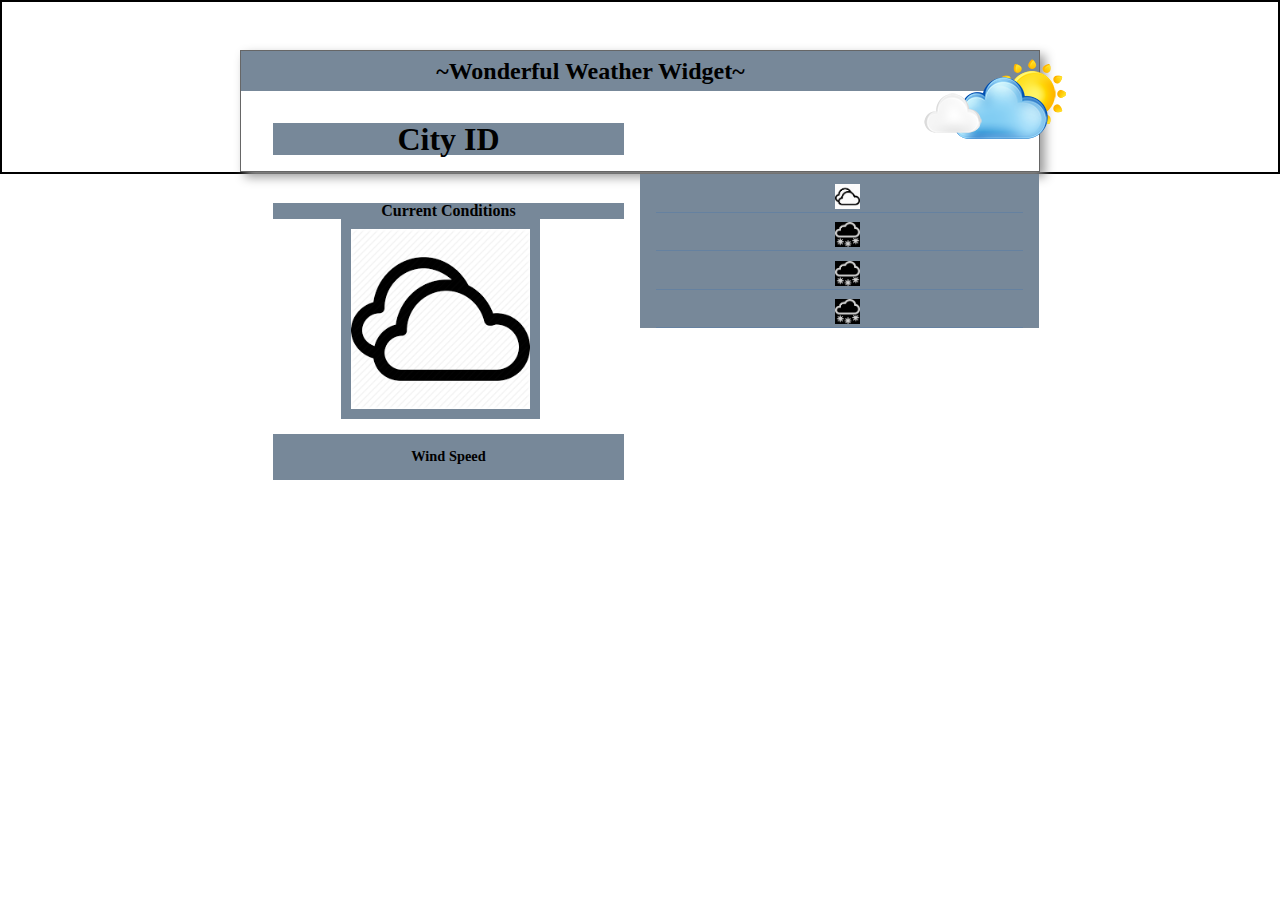
<file: index.html>
<!doctype html>
<head>
<title>Weather Widget</title>
<meta name="viewport" content="width=device-width, initial-scale=1, maximum-scale=1">
<link href="main.css" rel="stylesheet">
</head>
<body>
	<div id="wrapper">
	<header>
		<figure class="wu"><img src="weatherLogo.png"></figure>
    <h1>~Wonderful Weather Widget~</h1>
    </header>
<main>
<section id="left">
	<div id="location">City ID</div>
	<div id="day"></div>
	<div id="temperature" onclick="toggleTempUnit(this)"></div>
	<div id="weather">Current Conditions</div>
	<span><img id="icon" src="download (1).png" alt="overcast clouds"></span>
	<div id="desc">Wind Speed</div>
</section>

<section id="right">
<div>
	<span id="r1c1"></span>
	<span><img id="r1c2" src="download (1).png" alt="overcast clouds"></span>
	<span id="r1c3"></span>
	<span id="r1c4"></span>
</div>	

<div>
	<span id="r2c1"></span>
	<span><img id="r2c2" src="images.png" alt="light snow"></span>
	<span id="r2c3"></span>
	<span id="r2c4"></span>
</div>	

<div>
	<span id="r3c1"></span>
	<span><img id="r3c2" src="images.png" alt="light snow"></span>
	<span id="r3c3"></span>
	<span id="r3c4"></span>
</div>	
<div>
	<span id="r4c1"></span>
	<span><img id="r4c2" src="images.png" alt="light snow"></span>
	<span id="r4c3"></span>
	<span id="r4c4"></span>
</div>
</section>    
</main>
</body>
	<script type="text/javascript" src="main.js"></script>
</html>
</file>
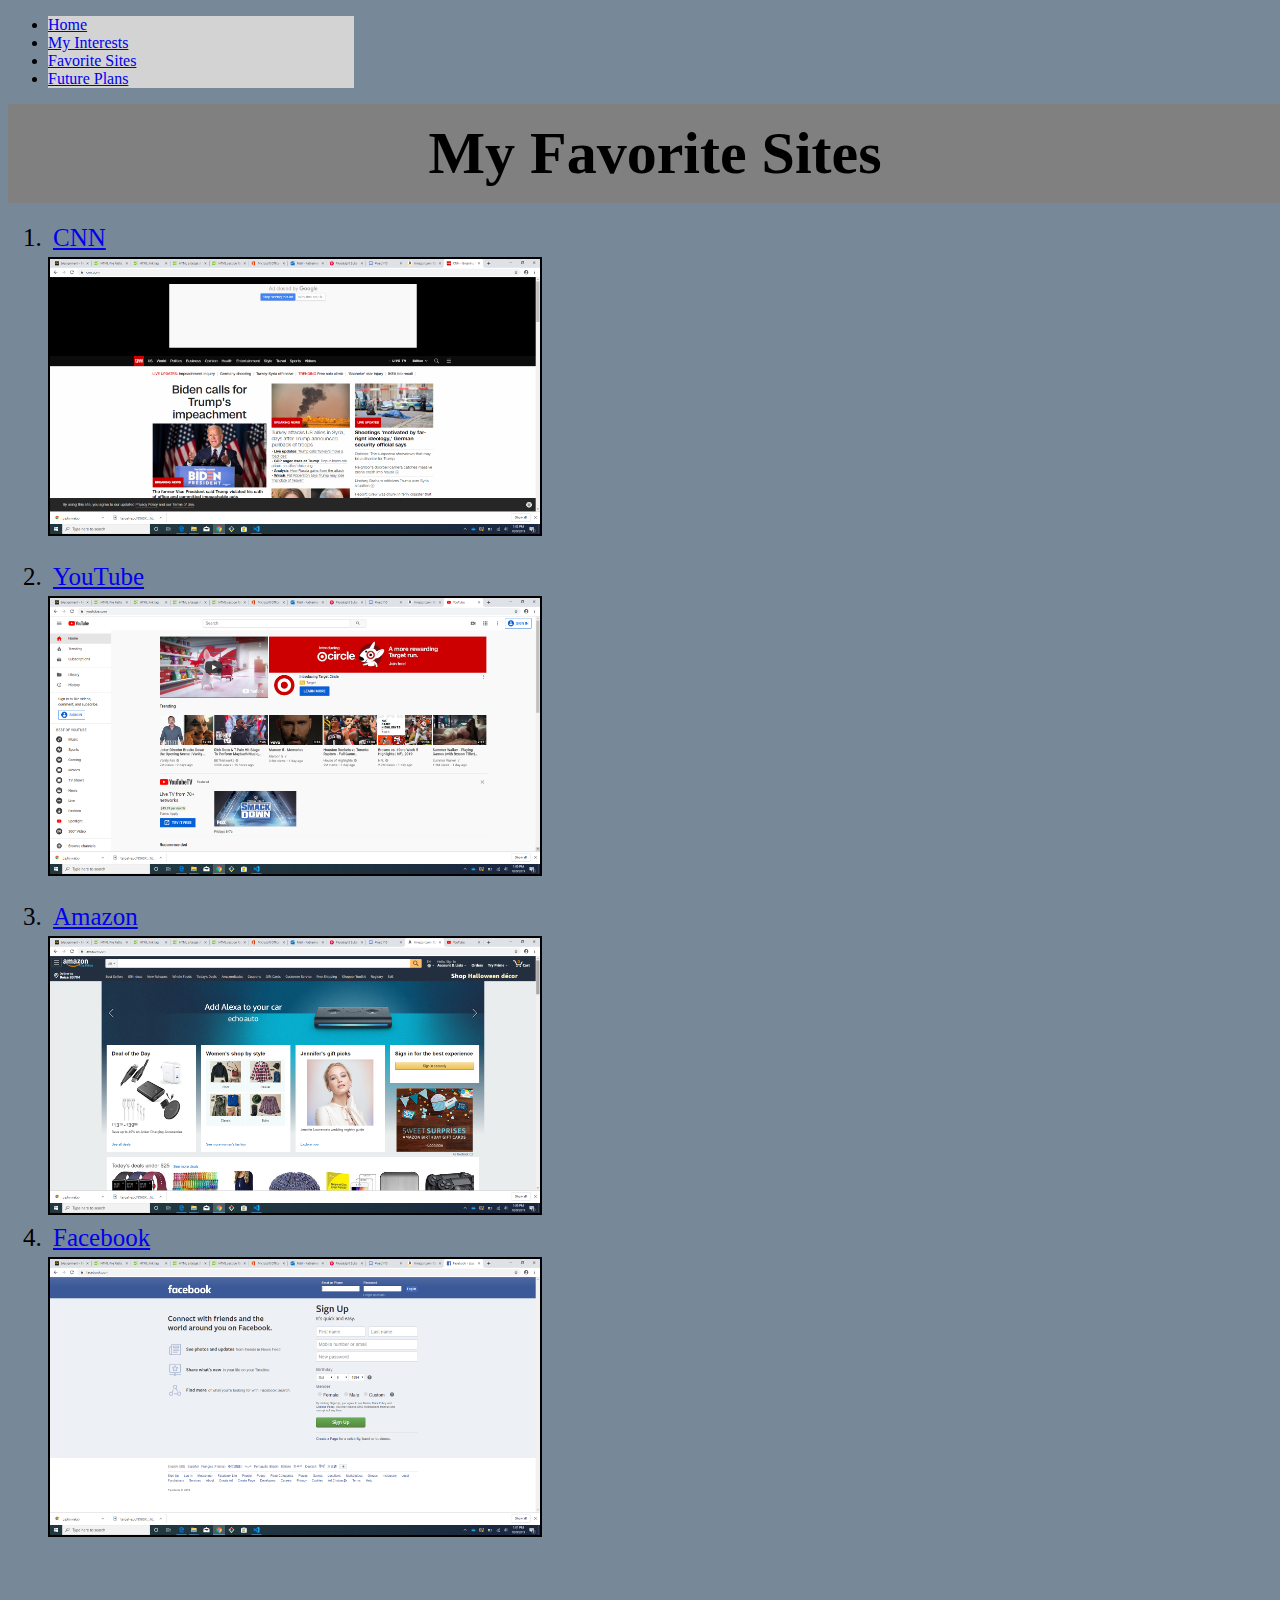
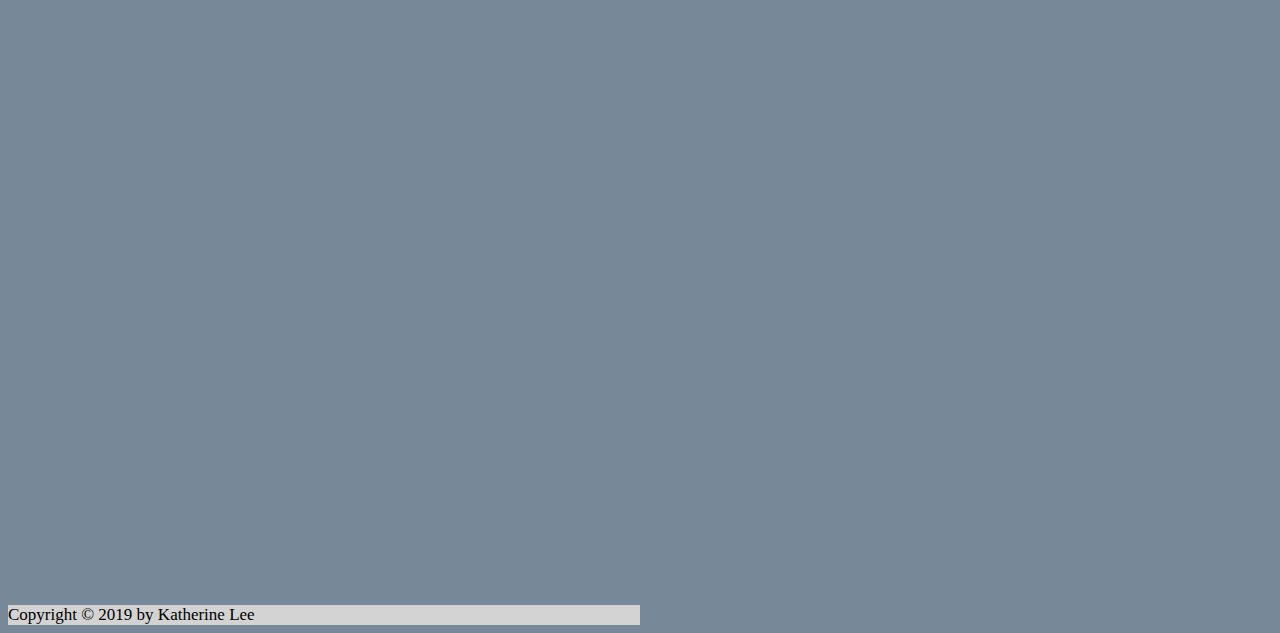
<file: favoritesites.html>
<!DOCTYPE html>
<html>
    <head>
        <link href="./main2.css" type="text/css" rel="stylesheet">
    </head>
    <body>
        <header>
           <nav><ul>
              <li><a href="/index.html/">Home</a></li> 
              <li><a href="/interests.html/">My Interests</a></li>
              <li><a href="/favoritesites.html/">Favorite Sites</a></li> 
              <li><a href="/futureplans.html/">Future Plans</a></li> 
           </nav></ul> 
        </header>                    
        <h1>My Favorite Sites</h1>
        <ol>
            <li><a href="/cnn.com/" target="_blank">CNN</a></li>
            <img src="Images\Screenshot (8).png" width="500" height="400">
            <br>
            <br>
            <li><a href="/youtube.com/" target="_blank">YouTube</a></li>
            <img src="Images\Screenshot (6).png" width="500" height="400">
            <br>
            <br>
            <li><a href="/amazon.com/" target=_blank">Amazon</a></li>
            <img src="Images\Screenshot (5).png" width="500" height="400"
            <br>
            <br>
            <li><a href="/facebook.com/" target="_blank">Facebook</a></li>
            <img src="Images\Screenshot (7).png" width="500" height="400">
        </ol>
        </body>
    <br>
    <br>
    <br>
    <br>
    <br>
    <br>
    <br>
    <br>
    <br>
    <br>
    <br>
    <br>
    <br>
    <br>
    <br>
    <br>
    <br>
    <br>
    <br>
    <br>
    <br>
    <br>
    <br>
    <br>
    <br>
    <br>
    <br>
    <br>
    <br>
    <br>
    <br>
    <br>
    <br>
    <br>
    <br>
    <br>
    <footer>Copyright &#169; 2019 by Katherine Lee</footer>
</html>
</file>
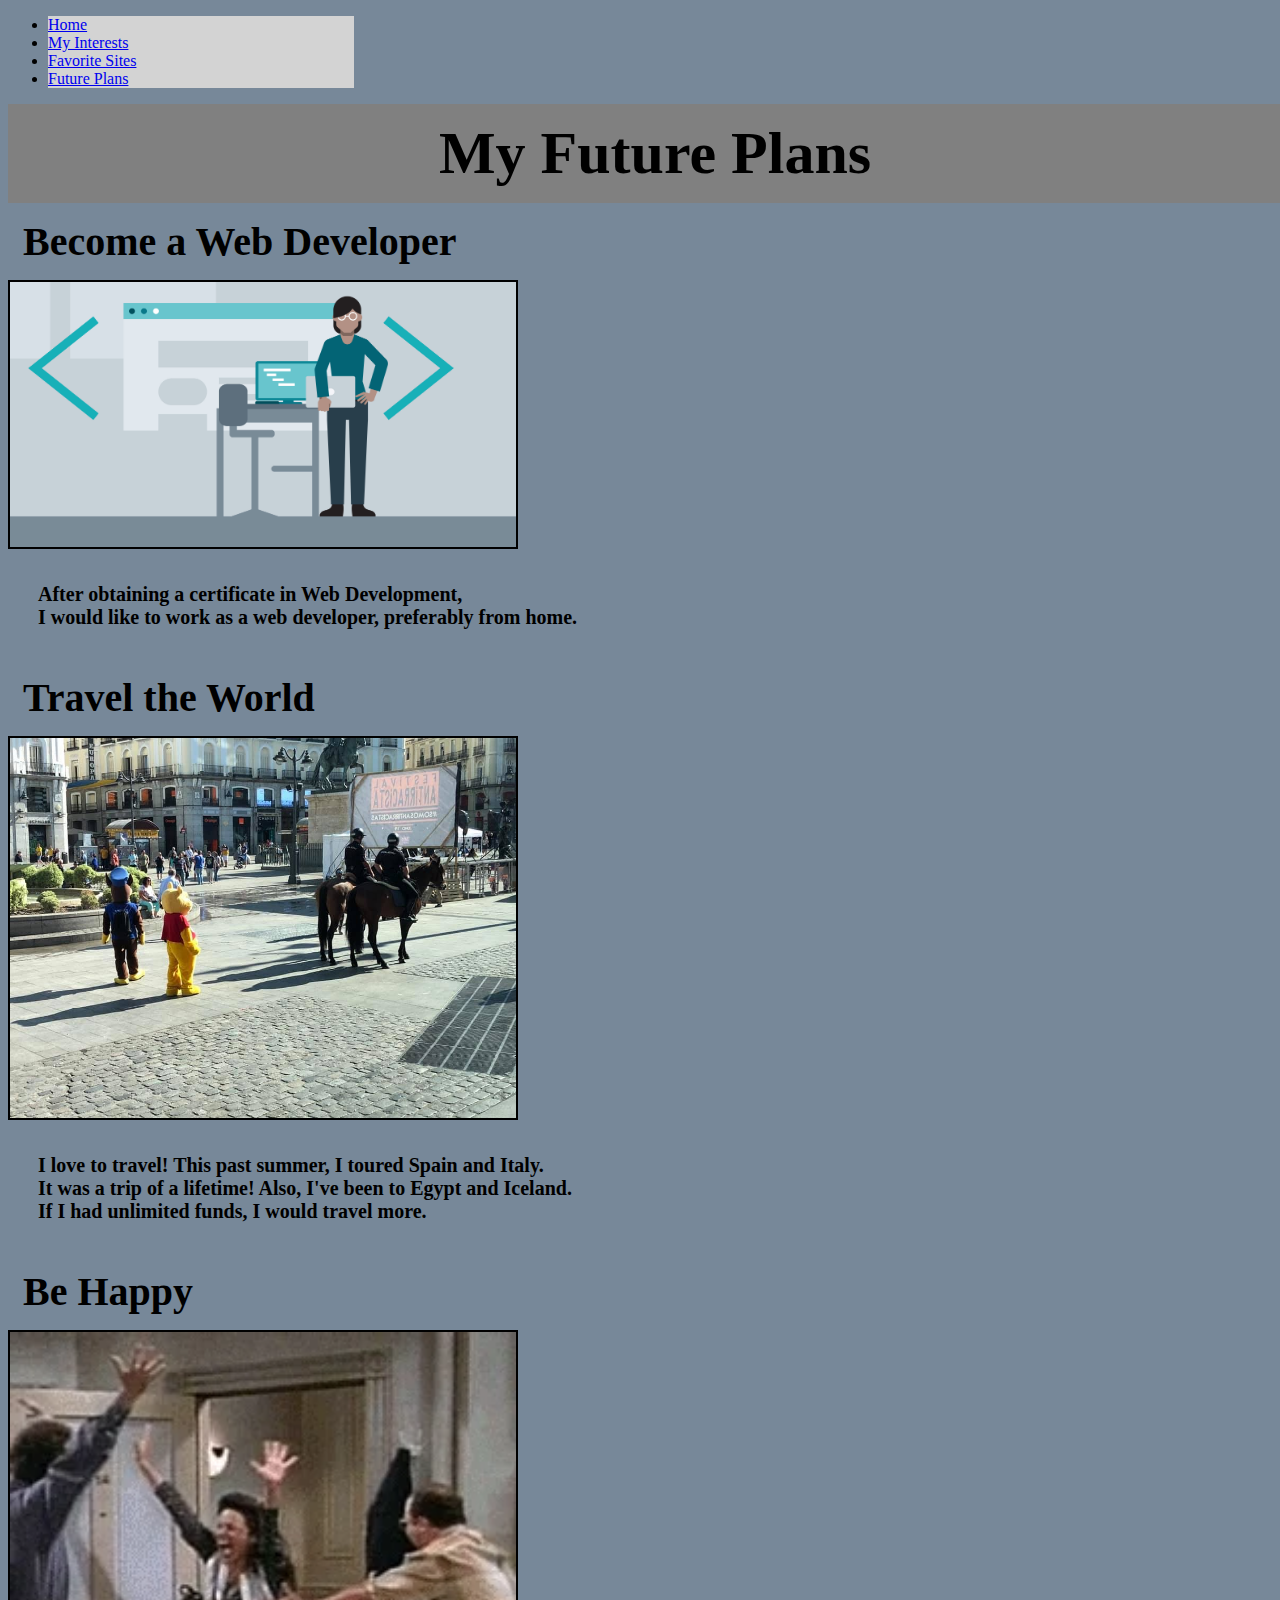
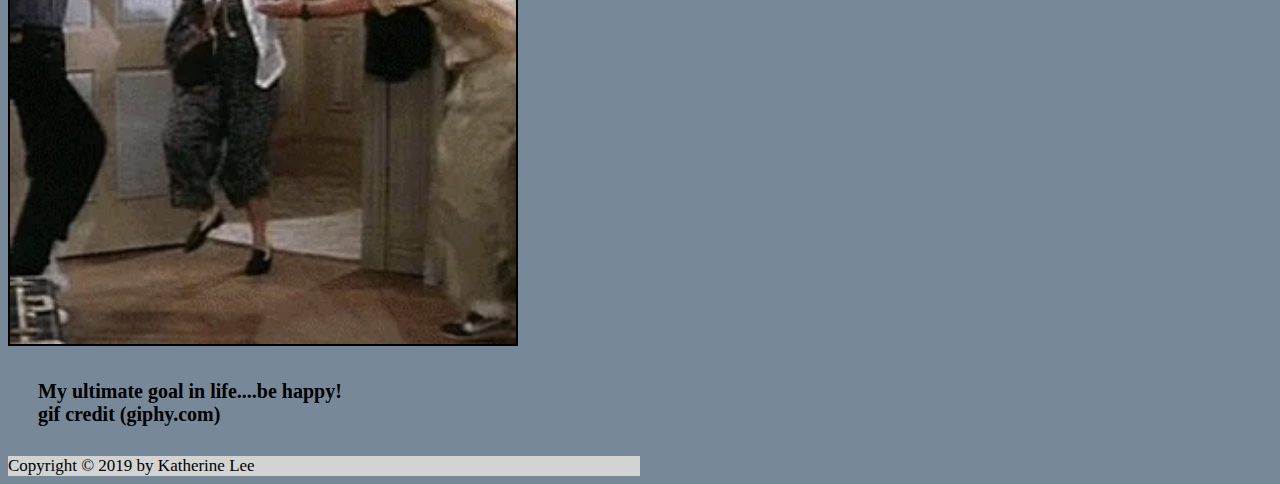
<file: futureplans.html>
<!DOCTYPE html>
<html>
    <head>
        <link href="./main2.css" type="text/css" rel="stylesheet">
    </head>
<body>
    <header>
        <nav><ul>
          <li><a href="/index.html/">Home</a></li> 
          <li><a href="/interests.html/">My Interests</a></li>
          <li><a href="/favoritesites.html/">Favorite Sites</a></li> 
          <li><a href="/futureplans.html/">Future Plans</a></li> 
        </nav></ul> 
      </header>         
  <h1>My Future Plans</h1>
  <h2>Become a Web Developer</h2>
  <img src="Images\becomeawebdeveloper_LP_1200x630-1521738827875.jpg"width="500" height="400">
<p>After obtaining a certificate in Web Development,<br> I would like to work as a web developer, preferably from home.</p>
</section>
  <h2>Travel the World</h2>
  <img src="Images\thumbnail_IMG_2418.jpg"width="500" height="400">
  <p>I love to travel! This past summer, I toured Spain and Italy.<br>It was a trip of a lifetime! Also, I've been to Egypt and Iceland.<br>
    If I had unlimited funds, I would travel more.</p>
  <h2>Be Happy</h2>
    <img src="Images\giphy.webp">
  <p>My ultimate goal in life....be happy!<br>gif credit (giphy.com)</p>
</body>
<footer>Copyright &#169; 2019 by Katherine Lee</footer>
</html>
</file>
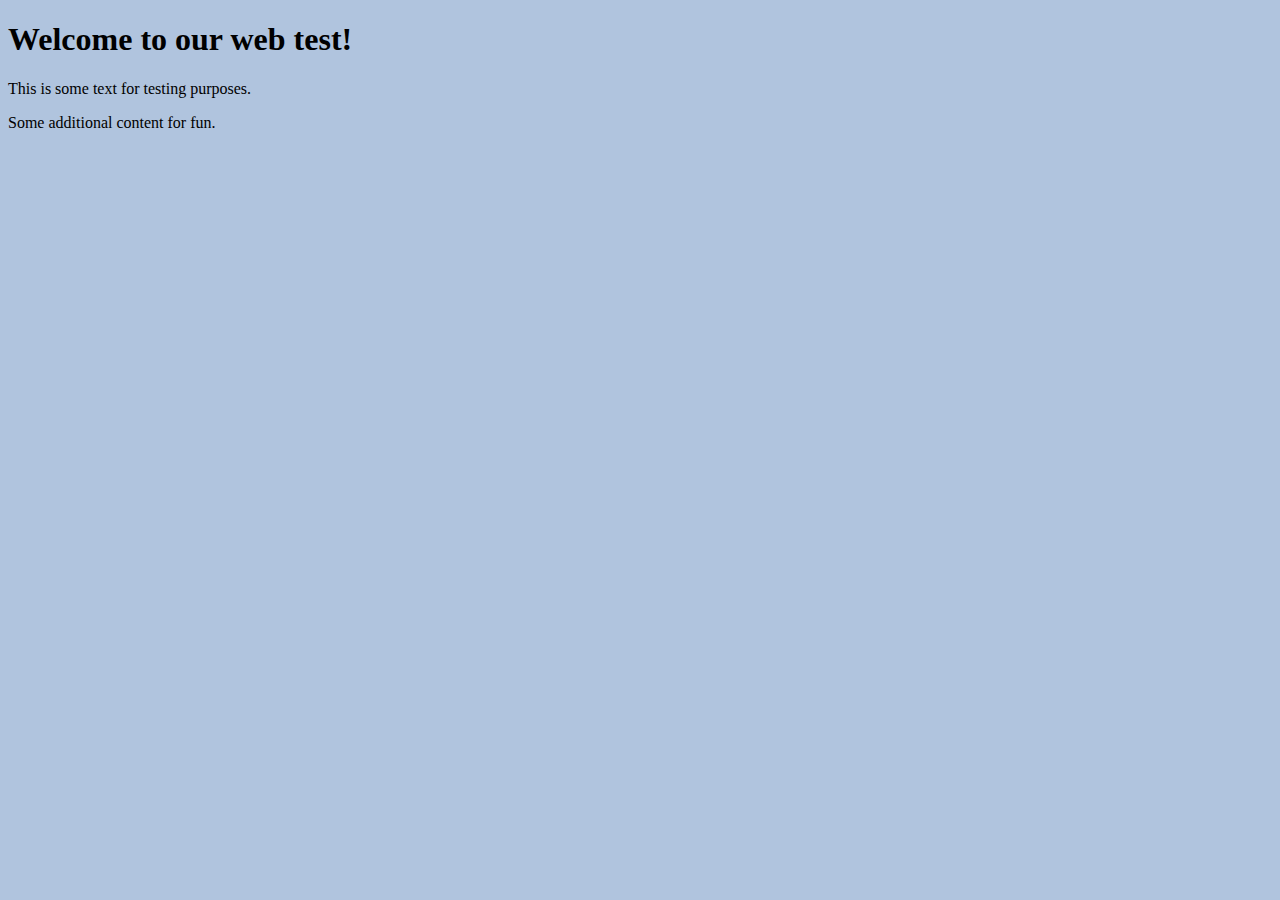
<file: index2.html>
<!DOCTYPE html>
<html>
    <head>
        <title>Web Output Test</title>
        <link href="test.css" rel="stylesheet" type="text/css">
        <script type="text/javascript" src="index.js"></script>
    </head>
    <body>
         <h1>Welcome to our web test!</h1>
    <p>This is some text for testing purposes.</p>
        <p>Some additional content for fun.</p>
        </body>
</html>
</file>
<file: main.css>
html {
    background-image: url(https://s-media-cache-ak0.pinimg.com/originals/56/73/6e/56736e99269e9e1fe8eed4b8b911644e.gif);
    background-size: cover;
   -webkit-text-size-adjust: none; 
}

html, body, div, span, applet, object, iframe,
h1, h2, h3, h4, h5, h6, p, blockquote, pre,
a, abbr, acronym, address, big, cite, code,
del, dfn, em, ins, kbd, q, s, samp,
small, strike, strong, sub, sup, tt, var,
b, u, i, center,
dl, dt, dd, ol, ul, li,
fieldset, form, label, legend,
table, caption, tbody, tfoot, thead, tr, th, td,
article, aside, canvas, details, embed,
figure, figcaption, footer, header, hgroup,
menu, nav, output, ruby, section, summary,
time, mark, audio, video {
  margin: 0;
  padding: 0;
  border: 0;
  font-size: 100%;
  font: inherit;
  vertical-align: baseline; 
}

article, aside, details, figcaption, figure,
footer, header, hgroup, menu, nav, section {
  display: block; 
}

body {
  line-height: 1; 
  font-size: 16px;
  font-family: 'sans serif';
  font-weight: 400;
  color: black;
  border: 2px solid black;
}

ol, ul {
  list-style: none;
}

blockquote, q {
  quotes: none; 
}

blockquote:before, blockquote:after,
q:before, q:after {
  content: '';
  content: none; 
}

table {
  border-collapse: collapse;
  border-spacing: 0; 
}

* {
  -moz-box-sizing: border-box;
  -webkit-box-sizing: border-box;
  box-sizing: border-box; 
}

div#wrapper {
  height: 100vh;
  position: relative;
}

header {
    font-family: 'sans serif';
    background-color: lightslategray;
    color: black;
    padding: .5rem 0 .5rem 2%; 
    text-align: center;
}

header h1, header h2 {
    text-align: center;
    color: black;
}

header h1 {
  font-size: 1.5rem;
  font-weight: 700; }

header h2 {
  font-size: .75rem;
  font-weight: 400;
  padding-top: .2rem; }

header figure {
  float: right;
  width: 115px;
  padding-right: 2%; }

nav {
  background-color: black;
  padding: 10px 2%;
}

nav input {
    width: 100px;
    padding: 5px 0 5px 10px;
    border: 1px solid #fff;
    border-radius: 5px;
    background-color: rgba(255, 255, 255, 0.5); 
}

nav button {
    border: 1px solid #fff;
    background: linear-gradient(to bottom, rgba(255, 255, 255, 0.9) 0%, white 60%, rgba(255, 255, 255, 0.6) 100%);
    border-radius: 5px;
    padding: 5px 10px;
    margin-left: 4%; 
}

main {
  min-height: 5em; }
 
  main #right div {
    border-bottom: 1px solid rgba(31, 105, 190, 0.2);
    padding-top: .6rem;
    display: flex;
    display: -ms-flexbox;
    flex-direction: row;
    -ms-flex-direction: row;
    flex-wrap: nowrap;
    align-items: center; }
  main #right div span:nth-child(1) {
    flex-basis: 40%;
    -ms-flex: 1 1 40%; }
  main #right div span:nth-child(2) {
    flex-grow: 1; }
  main #right div span:nth-child(3) {
    flex-grow: 1; }
  main #right div span:nth-child(4) {
    flex-grow: 1; }

#r1c1, #r2c1, #r3c1, #r4c1,
#r1c3, #r2c3, #r3c3, #r4c3,
#r1c4, #r2c4, #r3c4, #r4c4 {
    font-weight: 700;
    margin-left: 1rem;
    margin-right: 1rem;
}

main #left img {
    margin-left: 25%;
    margin-right: 25%;
    width: 50%;
    align-content: center;
    padding: 10px;
    background-color: lightslategray;
}

main #location {
    margin-left: 2rem;
    margin-right: 1rem;
    margin-top: 2rem;
    align-content: center;
    text-align: center;
    font-size: 2rem;
    font-weight: 700;
    color: black;
    background-color: lightslategray;
}

main #day {
    margin-top: 3rem;
    text-align: center;
    font-size: 1.2rem;
    font-weight: 700;
    color: black;
    align-items: center;
    background-color: lightslategray;
    margin-left: 2rem;
    margin-right: 1rem;
}

main #weather {
    margin-top: .5rem;
    text-align: center;
    font-size: 1rem;
    font-weight: 700;
    align-items: center;
    text-transform: capitalize;
    background-color: lightslategray;
    margin-left: 2rem;
    margin-right: 1rem;
}

main #temperature {
    margin-top: .75rem;
    text-align: center;
    font-size: 4rem;
    font-weight: 400;
    color: black; 
    align-items: center;
    background-color: lightslategray;
    margin-left: 2rem;
    margin-right: 1rem;
  }
  
main #desc {
    margin-top: .75rem;
    text-align: center;
    font-size: .9rem;
    font-weight: 700;
    padding: 4%; 
    align-items: center;
    background-color: lightslategray;
    margin-left: 2rem;
    margin-right: 1rem;
}

main #right {
    margin-top: 2rem;
    padding: 0 1rem;
    background-color: lightslategray;
}
main #right img { 
    width: 25px;
}

div.keepOpen {
  clear: both; }

@media only screen and (min-width: 480px) {
  #left, #right {
    float: left;
    width: 50%; } }
@media only screen and (min-width: 800px) {
  div#wrapper {
    max-width: 800px;
    margin: 3rem auto 0 auto;
    border: 1px solid #666;
    height: auto;
    box-shadow: 5px 5px 10px #999; }
  }
</file>
<file: main2.css>
body {
    background-color: lightslategrey;
}

h1 {
    color: black;
    background-color: gray;
    font-size: 60px;
    font-weight: bold;
    font-family: Cambria;
    text-align: center;
    width: 100%;
    display: block;
    padding: 15px;
    margin: 0 auto;
}

h2 {
    font-size: 40px;
    font-weight: bold;
    font-family: Cambria;
    text-align: left;
    width: 100%;
    display: block;
    padding: 15px;
    margin: 0 auto;
}

nav li {
    background-color: lightgray;
    width: 25%;
}

p {
color: black;
   font-size: 20px;
   font-weight: bold;
   font-family: 'Gill Sans';
   text-align: left;
   margin: 20px;
   padding: 10px;
}

img {
    width: 40%;
    height: 40%;
    border: 2px solid black;
    position: static;
}

ol li {
    font-size: 25px;
    padding: 5px;
}

footer {
    font-size: 17px;
    background-color: lightgray;
    width: 50%;
}
</file>
<file: test.css>
body {
    background: lightsteelblue;
}
</file>
